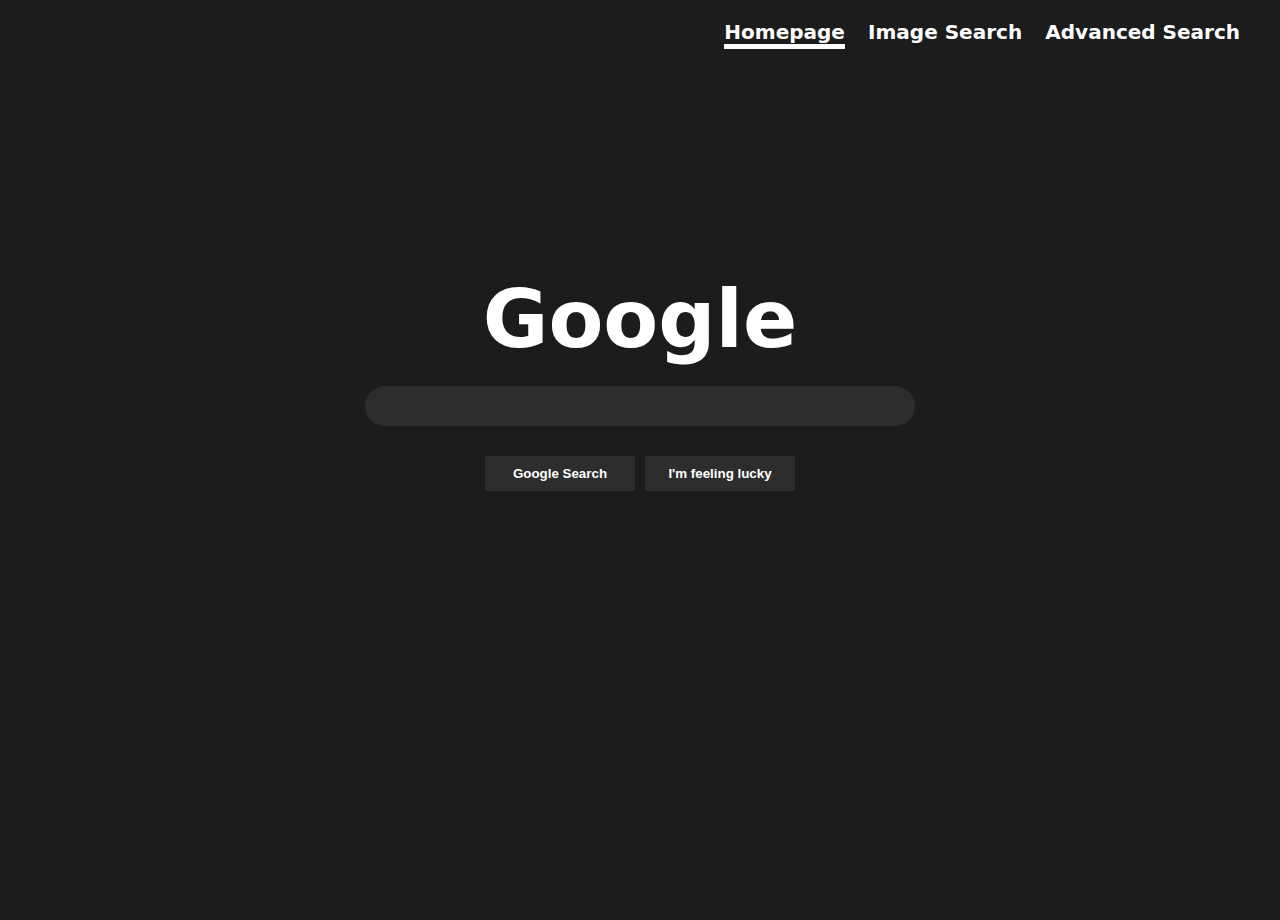
<file: index.html>
<!DOCTYPE html>
<html lang="en">
  <head>
    <meta charset="UTF-8" />
    <meta name="viewport" content="width=device-width, initial-scale=1.0" />
    <title>Search</title>
    <link rel="stylesheet" href="styles.css" />
  </head>
  <body>
    <header>
      <nav>
        <a class="active" href="#">Homepage</a>
        <a href="image_search.html">Image Search</a>
        <a href="advanced_search.html">Advanced Search</a>
      </nav>
    </header>
    <main>
      <section class="text-search">
        <h1>Google</h1>
      </section>
      <section class="input-form">
        <form action="https://www.google.com/search" class="main-form">
          <input class="search-main" type="text" name="q" />
          <div class="btn-submit-main">
            <input type="submit" value="Google Search" />
            <!-- for input value to be passed to a form need to provide name parameter -->
            <input type="submit" name="btnI" value="I'm feeling lucky" />
          </div>
        </form>
      </section>
    </main>
  </body>
</html>
</file>
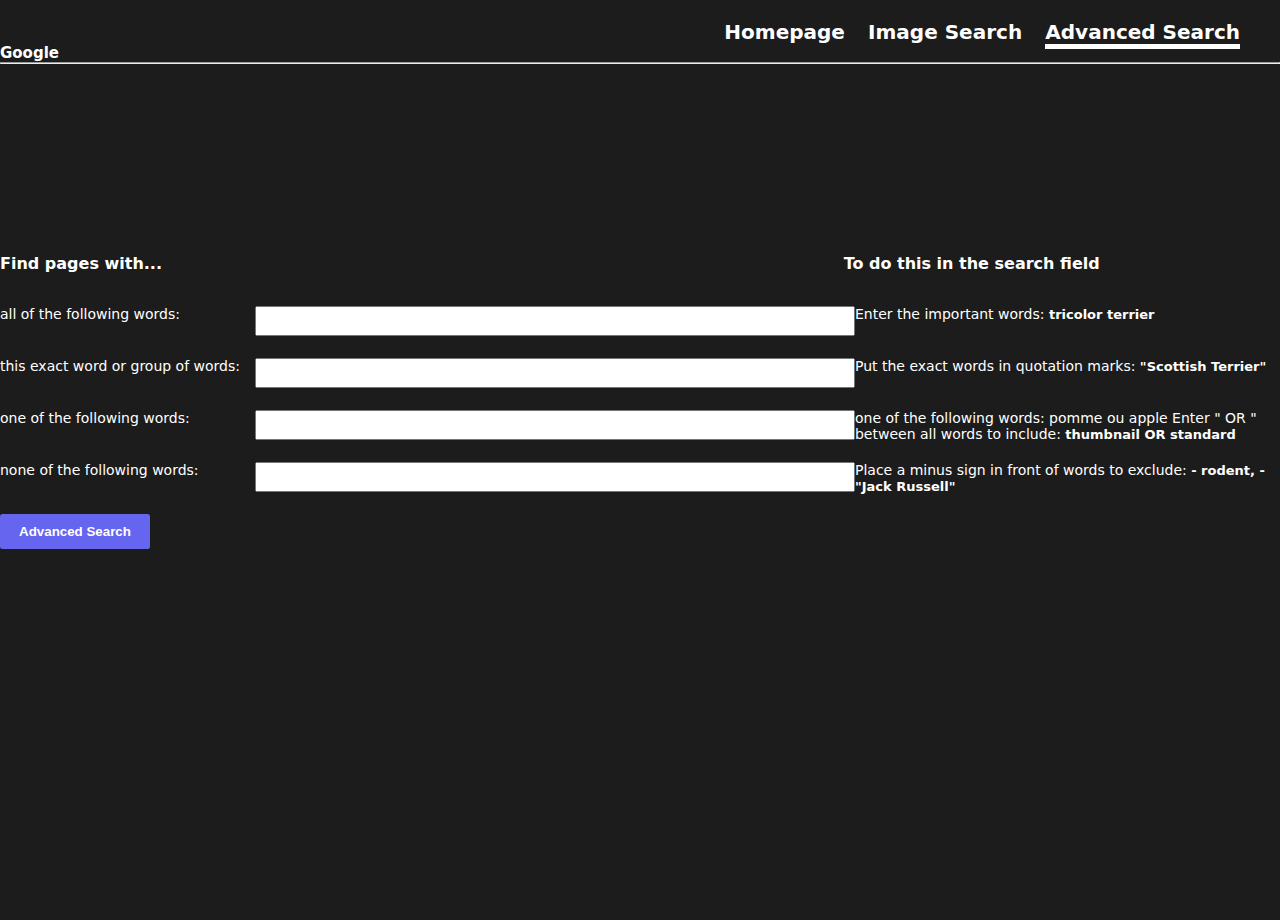
<file: advanced_search.html>
<!DOCTYPE html>
<html lang="en">
  <head>
    <meta charset="UTF-8" />
    <meta name="viewport" content="width=device-width, initial-scale=1.0" />
    <title>Advanced Search</title>
    <link rel="stylesheet" href="styles.css" />
  </head>
  <body>
    <header>
      <nav>
        <a href="index.html">Homepage</a>
        <a href="image_search.html">Image Search</a>
        <a class="active" href="advanced_search.html">Advanced Search</a>
      </nav>
    </header>
    <h2>Google</h2>
    <hr />
    <main>
      <form action="https://www.google.com/search">
        <div class="grid">
          <div class="grid-row">
            <div class="grid-col">Find pages with...</div>
            <div class="grid-col"></div>
            <div class="grid-col">To do this in the search field</div>
          </div>
          <div class="grid-row">
            <div class="grid-col">all of the following words:</div>
            <div class="grid-col"><input type="text" name="as_q" /></div>
            <div class="grid-col">Enter the important words: <span>tricolor terrier</span></div>
          </div>
          <div class="grid-row">
            <div class="grid-col">this exact word or group of words:</div>
            <div class="grid-col"><input type="text" name="as_epq" /></div>
            <div class="grid-col">Put the exact words in quotation marks: <span>"Scottish Terrier"</span></div>
          </div>
          <div class="grid-row">
            <div class="grid-col">one of the following words:</div>
            <div class="grid-col"><input type="text" name="as_oq" /></div>
            <div class="grid-col">
              one of the following words: pomme ou apple Enter " OR " between
              all words to include: <span>thumbnail OR standard</span>
            </div>
          </div>
          <div class="grid-row">
            <div class="grid-col">none of the following words:</div>
            <div class="grid-col"><input type="text" name="as_eq" /></div>
            <div class="grid-col">
              Place a minus sign in front of words to exclude: <span>- rodent, - "Jack Russell"</span>
            </div>
          </div>
        </div>
        <input id="adv-search-btn" type="submit" value="Advanced Search"></input>
      </form>
    </main>
  </body>
</html>
</file>
<file: styles.css>
*,
*::after,
*::before {
  padding: 0;
  margin: 0;
  box-sizing: inherit;
}

html {
  font-size: 62.5%;
}

body {
  box-sizing: border-box;
  background-color: rgba(0, 0, 0, 0.89);
  color: white;
  font-family: system-ui, -apple-system, BlinkMacSystemFont, "Segoe UI", Roboto, Oxygen, Ubuntu, Cantarell, "Open Sans", "Helvetica Neue", sans-serif;
  height: 100dvh;
  width: 100dvw;
}

header {
  text-align: right;
  margin-top: 2rem;
  margin-right: 2rem;
}
header a,
header a:visited,
header a:link {
  text-decoration: none;
  color: white;
  margin-right: 2rem;
  font-size: 2rem;
  font-weight: 700;
}
header .active {
  border-bottom: solid 0.5rem white;
}

main {
  height: 75%;
  display: flex;
  justify-content: center;
  flex-direction: column;
  align-items: center;
  align-content: center;
}

h1 {
  font-size: 8rem;
  margin-bottom: 2rem;
}

.main-form {
  display: flex;
  flex-direction: column;
  gap: 1rem;
  align-items: center;
}
.main-form input[type=text] {
  width: 55rem;
  height: 4rem;
  border-radius: 5rem;
  margin-bottom: 2rem;
  background-color: rgba(85, 85, 85, 0.3);
  color: white;
  font-size: 1.6rem;
  border: none;
  padding: 1.5rem;
}

input[type=submit] {
  text-align: center;
  width: 15rem;
  height: 3.5rem;
  border-radius: 0.25rem;
  background-color: rgba(85, 85, 85, 0.3);
  border: none;
  color: white;
  font-weight: 700;
  padding: 0.25rem;
}

.grid {
  display: grid;
  grid-template: 1fr 1fr 1fr 1fr 1fr/auto;
  text-align: left;
  row-gap: 2rem;
  margin-bottom: 2rem;
}

.grid-row {
  display: grid;
  grid-template-columns: 0.45fr 1fr 0.75fr;
}
.grid-row input {
  width: 60rem;
  height: 3rem;
}
.grid-row:first-child {
  font-size: 1.6rem;
  font-weight: 700;
}
.grid-row:not(:first-child) {
  font-size: 1.4rem;
}
.grid-row span {
  font-size: 1.3rem;
  font-weight: bold;
}

#adv-search-btn {
  background-color: rgb(101, 101, 240);
}

.btn-submit-main {
  display: flex;
  gap: 1rem;
}

/*# sourceMappingURL=styles.css.map */
</file>
